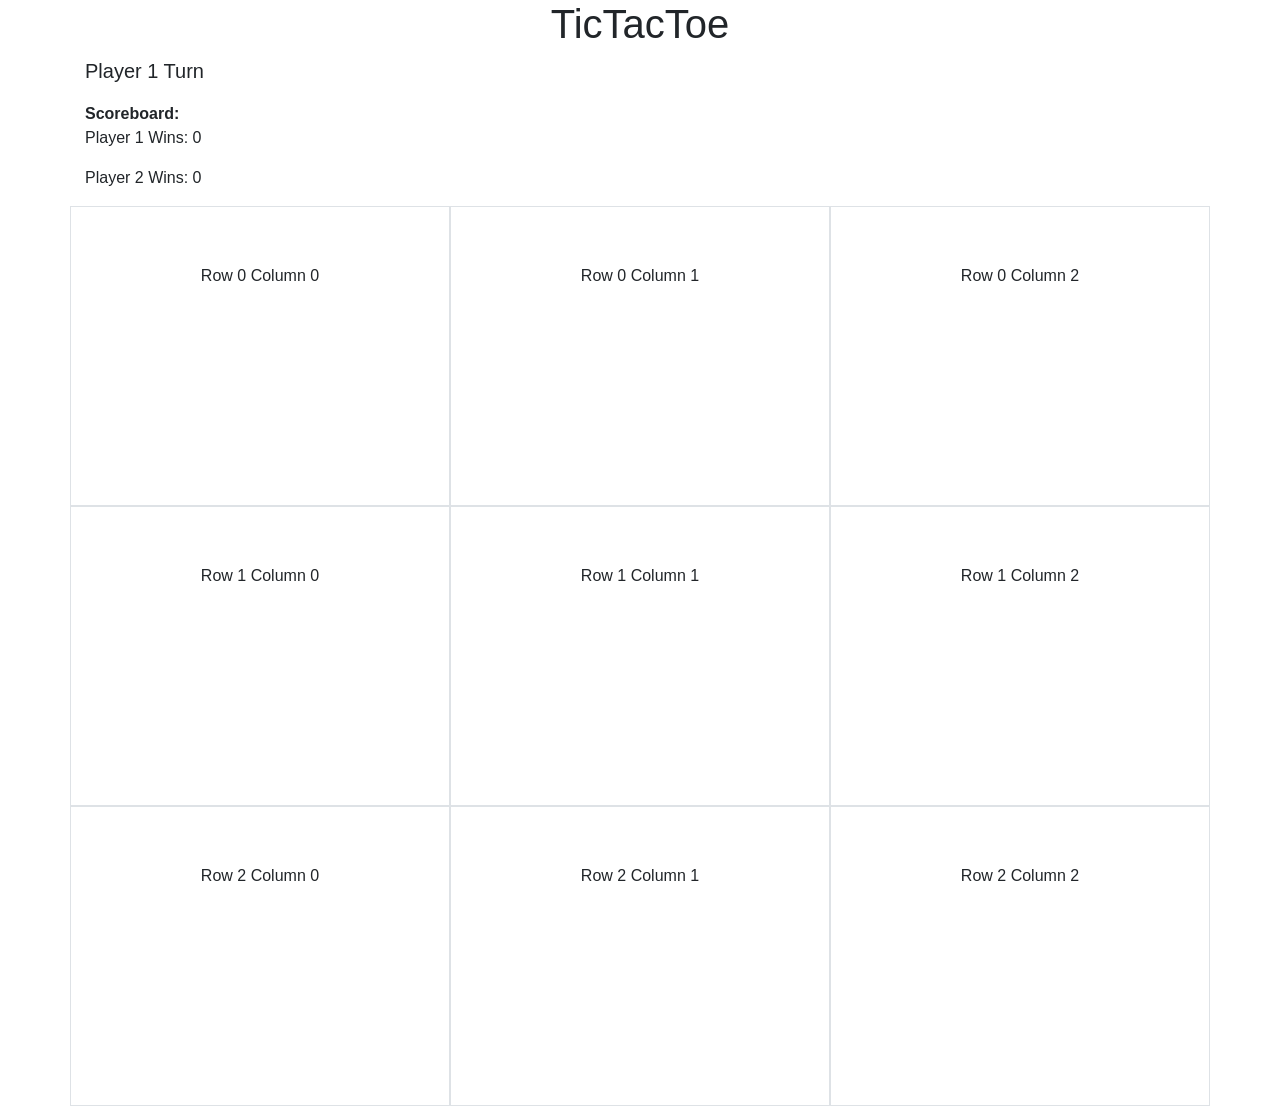
<file: tictactoe/index.html>
<!DOCTYPE html>
<html>
    <head>
        <link rel="stylesheet" href="https://stackpath.bootstrapcdn.com/bootstrap/4.3.1/css/bootstrap.min.css" integrity="sha384-ggOyR0iXCbMQv3Xipma34MD+dH/1fQ784/j6cY/iJTQUOhcWr7x9JvoRxT2MZw1T" crossorigin="anonymous">
        <link rel="stylesheet" href="https://cdnjs.cloudflare.com/ajax/libs/font-awesome/5.11.2/css/all.css" />
        <link rel="stylesheet" href="css/style.css" />

    </head>
    <body>
        <div class="container">
            <h1 class="text-center" >TicTacToe</h1>
            <div>
                <p class="lead" id="currentPlayer"></p>
            </div>

            <div>
                <strong>Scoreboard:</strong> <p id="score"></p>
            </div>
            <div id="board"></div>
            
        </div>
    </body>
    
    <script type="text/javascript" src="js/app.js" ></script>
    <script type="text/javascript">
        TicTacToe.setupElements("board", "currentPlayer", "score");
        TicTacToe.startGame();
    </script>

</html>
</file>
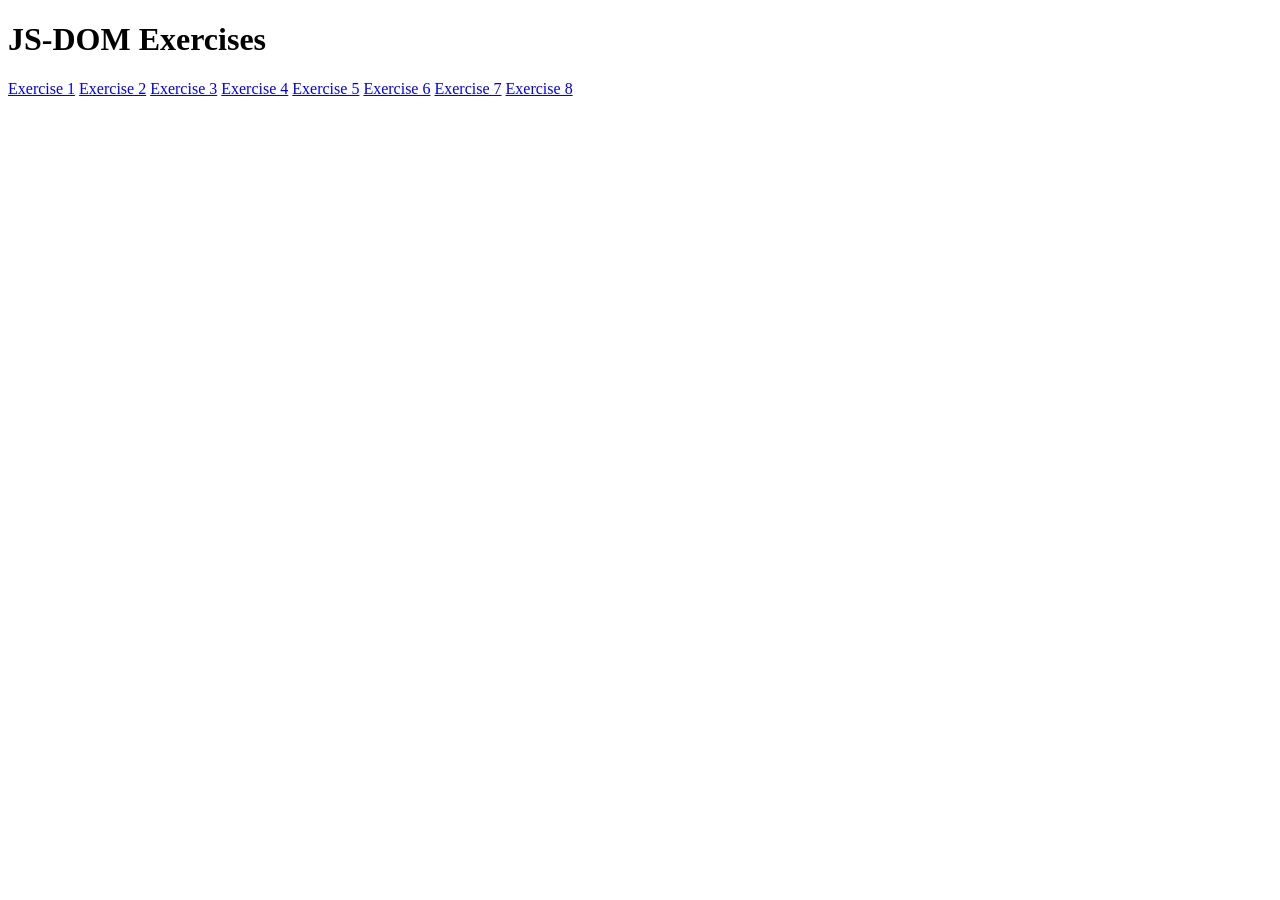
<file: callbacks/JS-DOM/index.html>
<!DOCTYPE html>
<html>
<head>
    <title>JS-DOM Exercises</title>
    
</head>
<body>
    <h1>JS-DOM Exercises</h1>
    <a href="/ex1">Exercise 1</a>
    <a href="/ex2">Exercise 2</a>
    <a href="/ex3">Exercise 3</a>
    <a href="/ex4">Exercise 4</a>
    <a href="/ex5">Exercise 5</a>
    <a href="/ex6">Exercise 6</a>
    <a href="/ex7">Exercise 7</a>
    <a href="/ex8">Exercise 8</a>
</body>
</html>
</file>
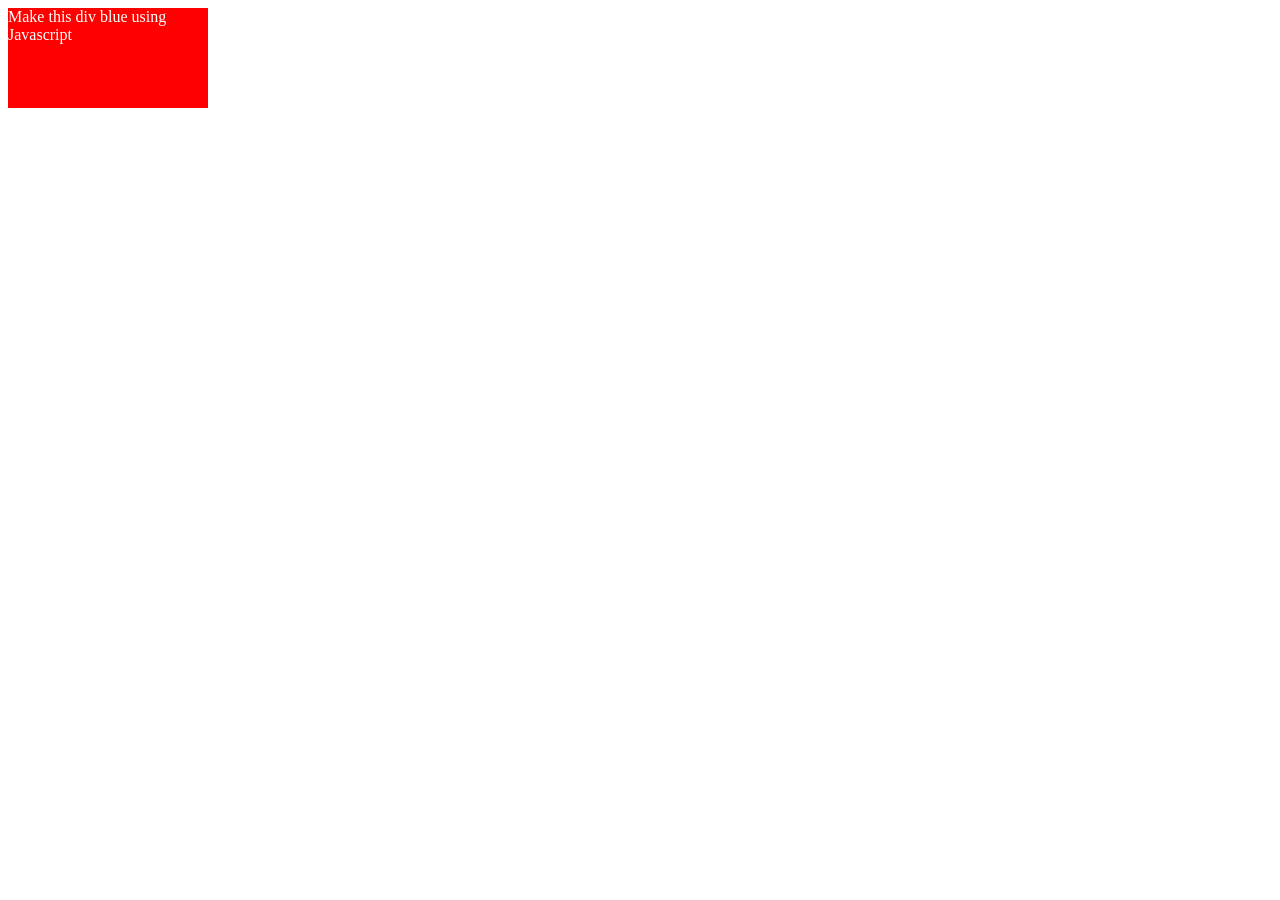
<file: callbacks/JS-DOM/ex2/index.html>
<!DOCTYPE html>
<html>
<head>
    <title>Exercise 2</title>
    <link rel="stylesheet" type="text/css" media="screen" href="main.css" />
    
</head>
<body>
    <div id="box">
        Make this div blue using Javascript
    </div>

    <script src="script.js"></script>
</body>
</html>
</file>
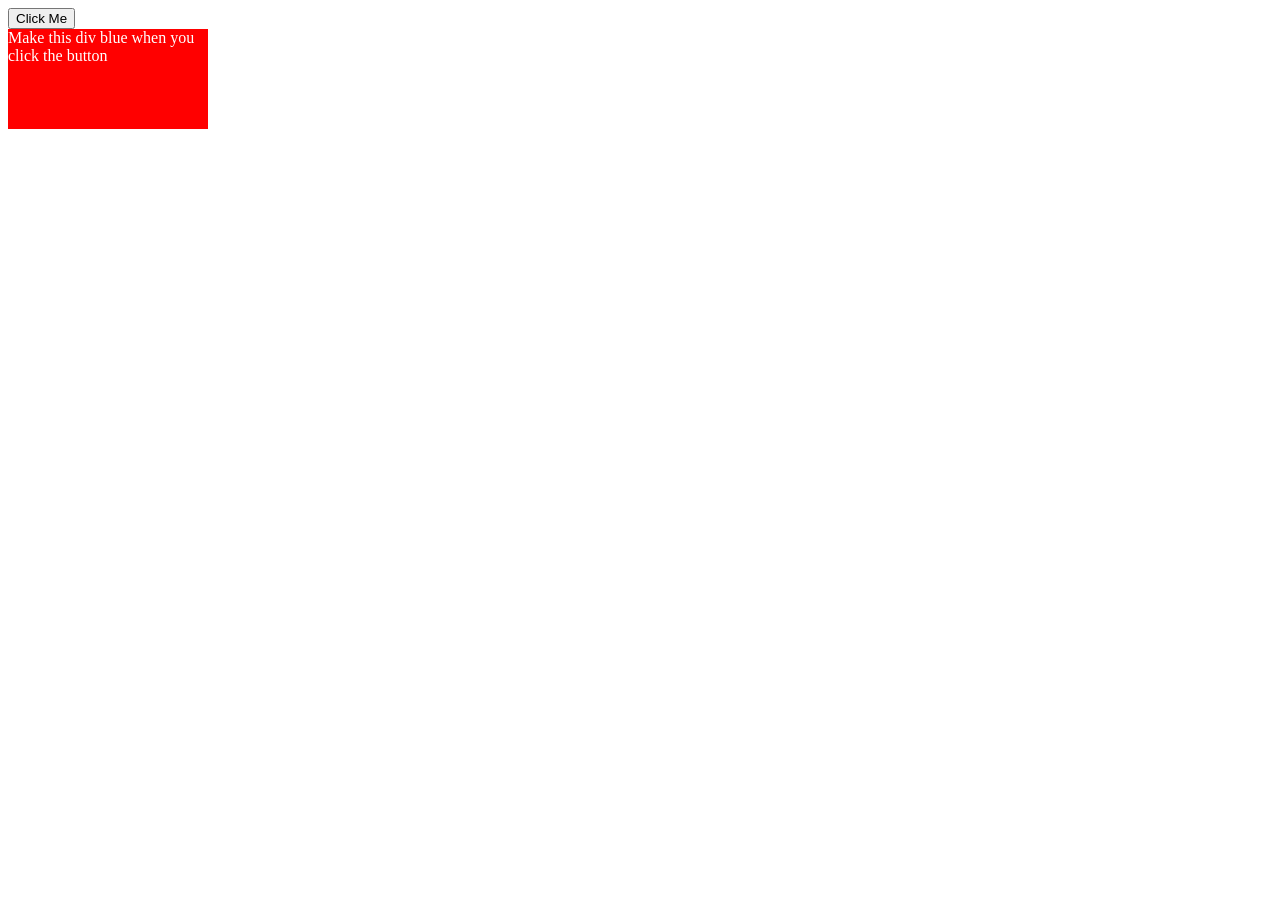
<file: callbacks/JS-DOM/ex3/index.html>
<!DOCTYPE html>
<html>
<head>
    <title>Exercise 3</title>
    <link rel="stylesheet" type="text/css" media="screen" href="main.css" />
    
</head>
<body>
    <button id="myButton">Click Me</button>
    <div id="box">
        Make this div blue when you click the button
    </div>

    <script src="script.js"></script>
</body>
</html>
</file>
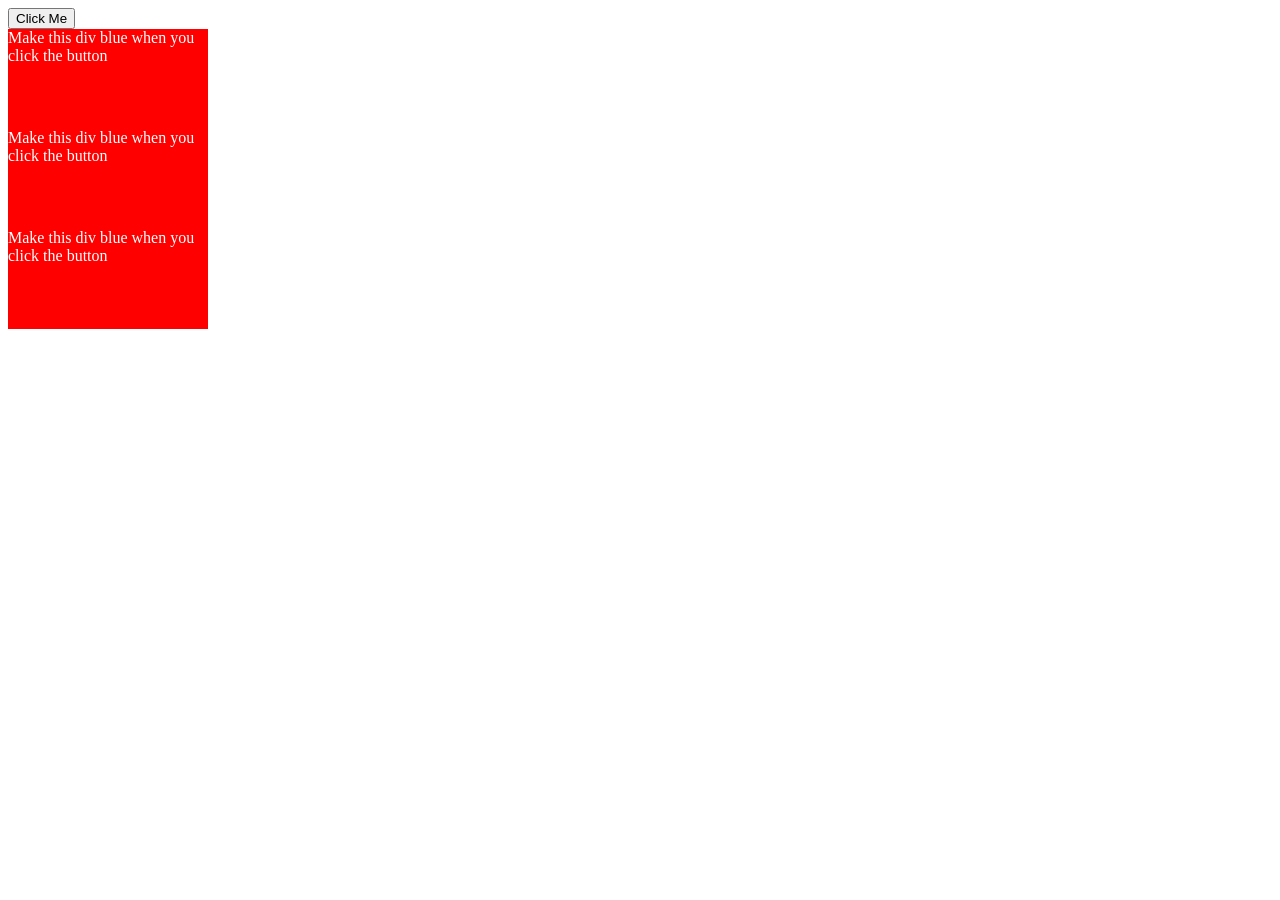
<file: callbacks/JS-DOM/ex4/index.html>
<!DOCTYPE html>
<html>
<head>
    <title>Exercise 4</title>
    <link rel="stylesheet" type="text/css" media="screen" href="main.css" />
    
</head>
<body>
    <button id="myButton">Click Me</button>
    <div class="box">
        Make this div blue when you click the button
    </div>
    <div class="box">
        Make this div blue when you click the button
    </div>
    <div class="box">
        Make this div blue when you click the button
    </div>

    <script src="script.js"></script>
</body>
</html>
</file>
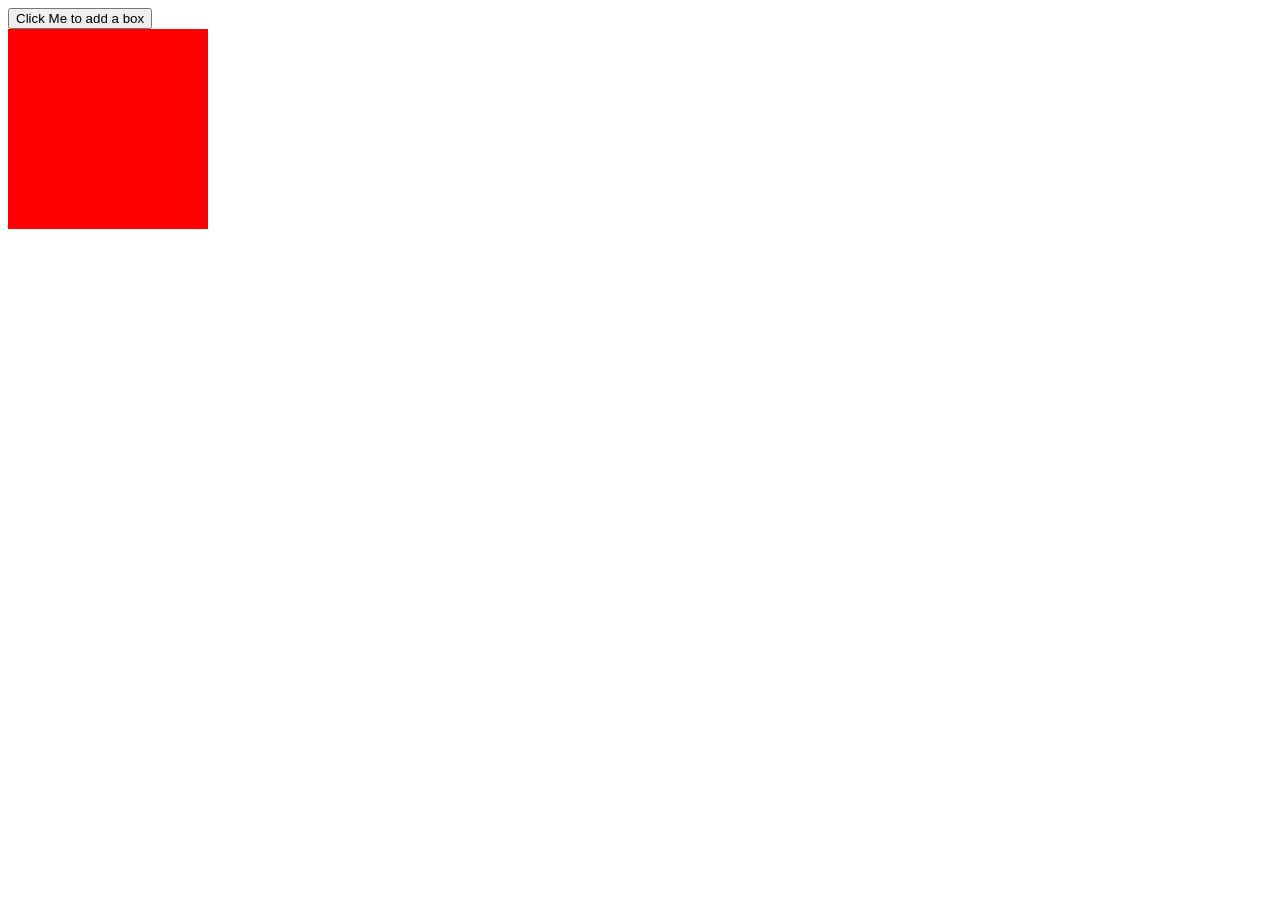
<file: callbacks/JS-DOM/ex5/index.html>
<!DOCTYPE html>
<html>
<head>
    <title>Exercise 1</title>
    <link rel="stylesheet" type="text/css" media="screen" href="main.css" />
    
</head>
<body>
    <button id="myButton">Click Me to add a box</button>
    <div id="boxContainer">
        <div class="box"></div>
        <div class="box"></div>
    </div>
    <script src="script.js"></script>
</body>
</html>
</file>
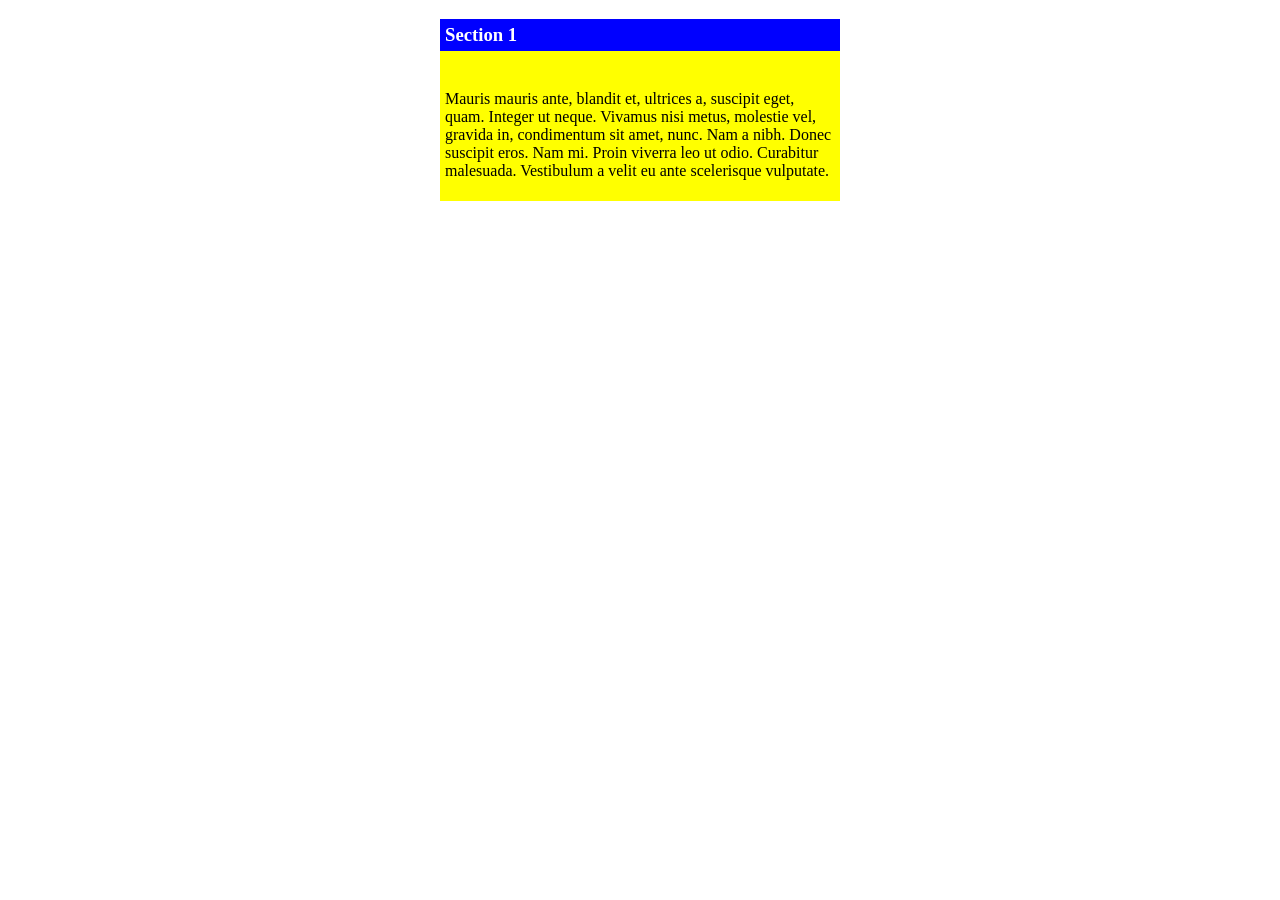
<file: callbacks/JS-DOM/ex7/index.html>
<!DOCTYPE html>
<html>
<head>
    <title>Exercise 7</title>
    <link rel="stylesheet" type="text/css" media="screen" href="main.css" />
    <script src="script.js"></script>
</head>
<body>
    <div id="accordion">
        <h3 id="section-header">Section 1</h3>
        <div id="section">
            <p>
                Mauris mauris ante, blandit et, ultrices a, suscipit eget, quam. Integer
                ut neque. Vivamus nisi metus, molestie vel, gravida in, condimentum sit
                amet, nunc. Nam a nibh. Donec suscipit eros. Nam mi. Proin viverra leo ut
                odio. Curabitur malesuada. Vestibulum a velit eu ante scelerisque vulputate.
            </p>
        </div>
    </div>
</body>
</html>
</file>
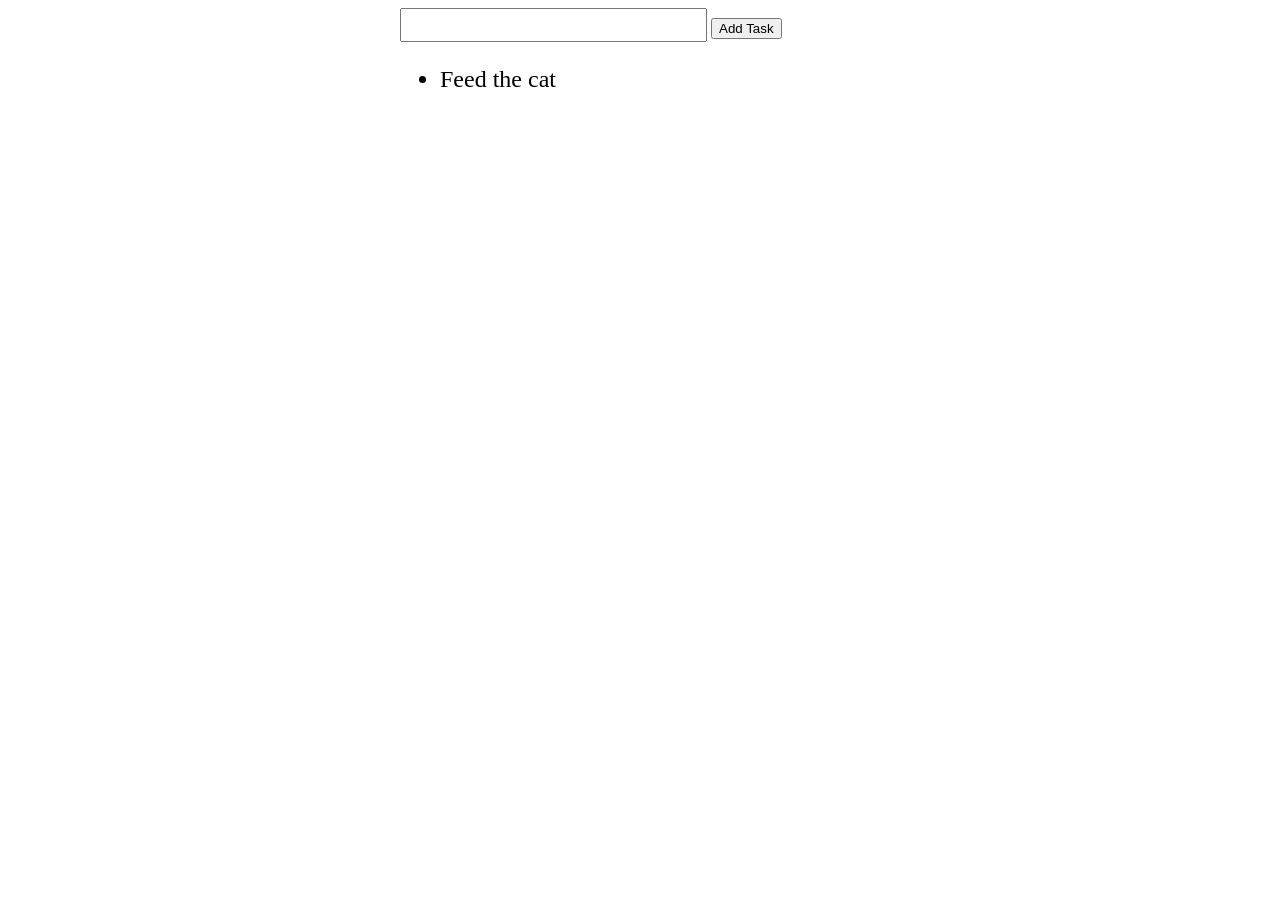
<file: callbacks/JS-DOM/ex8/index.html>
<!DOCTYPE html>
<html>

<head>
    <title>Exercise 8</title>
    <link rel="stylesheet" type="text/css" media="screen" href="main.css" />

</head>

<body>
    <div id="wrapper">
        <input id="description" type="text" name="description">
        <button id="add-button">Add Task</button>
        <ul id="todo-list">
            <li>Feed the cat</li>
        </ul>
    </div>
</body>

</html>
</file>
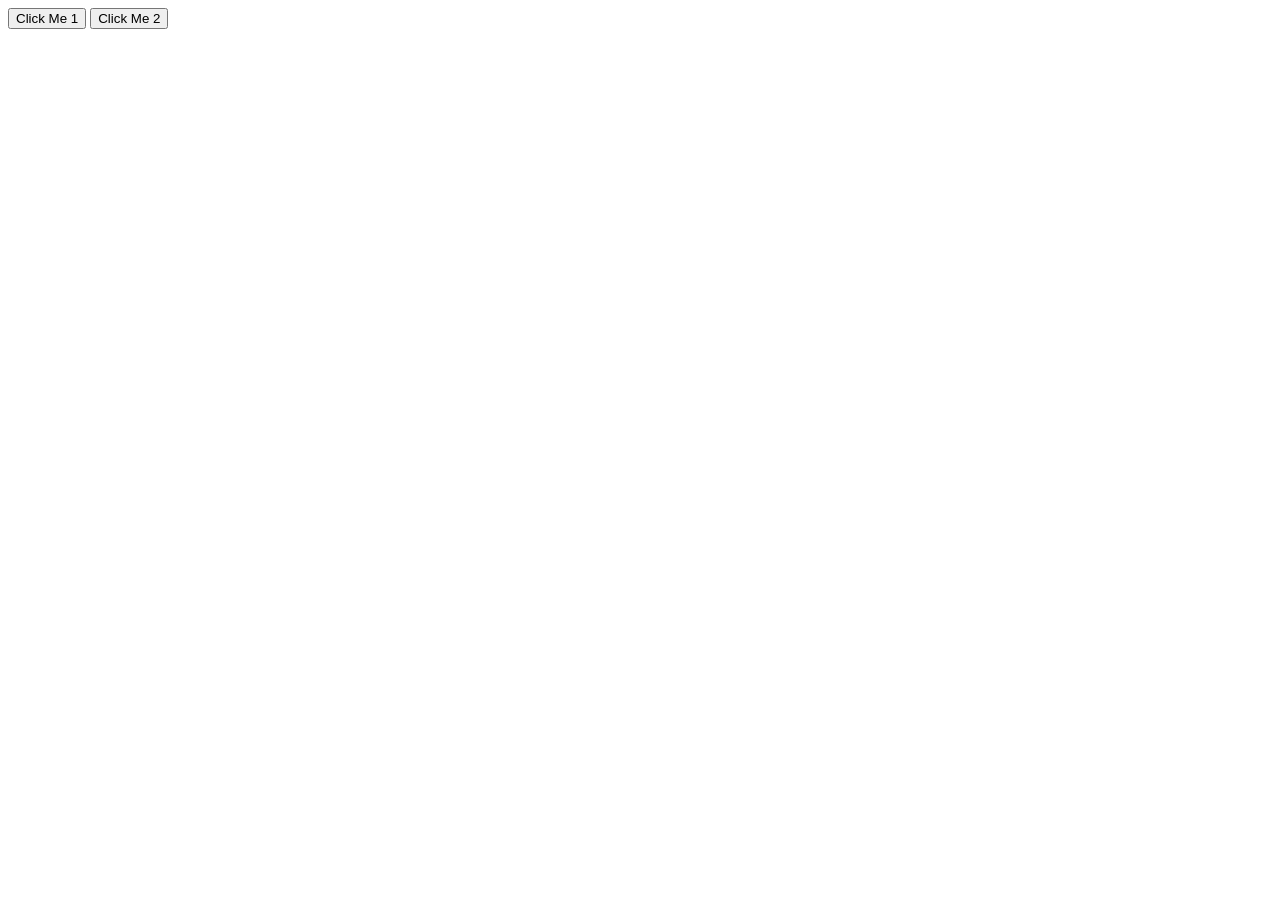
<file: callbacks/timeout.html>
<!DOCTYPE html>
<html>
    <head>
       
    </head>
    <body>
        <div id="buttonContainer">
            <button onclick="countdown()">Click Me 1</button>
        </div>
        
    </body>
    <script type="text/javascript">

        function countdown() {
            setTimeout(function(){ 
                alert("Hello Digital Crafts"); 
            }, 10000);
        }

        var buttonContainerElement = document.getElementById("buttonContainer");
        
        var button = document.createElement("button");
        button.onclick = countdown
        button.innerHTML = "Click Me 2";

        buttonContainerElement.append(button);

    </script>
</html>
</file>
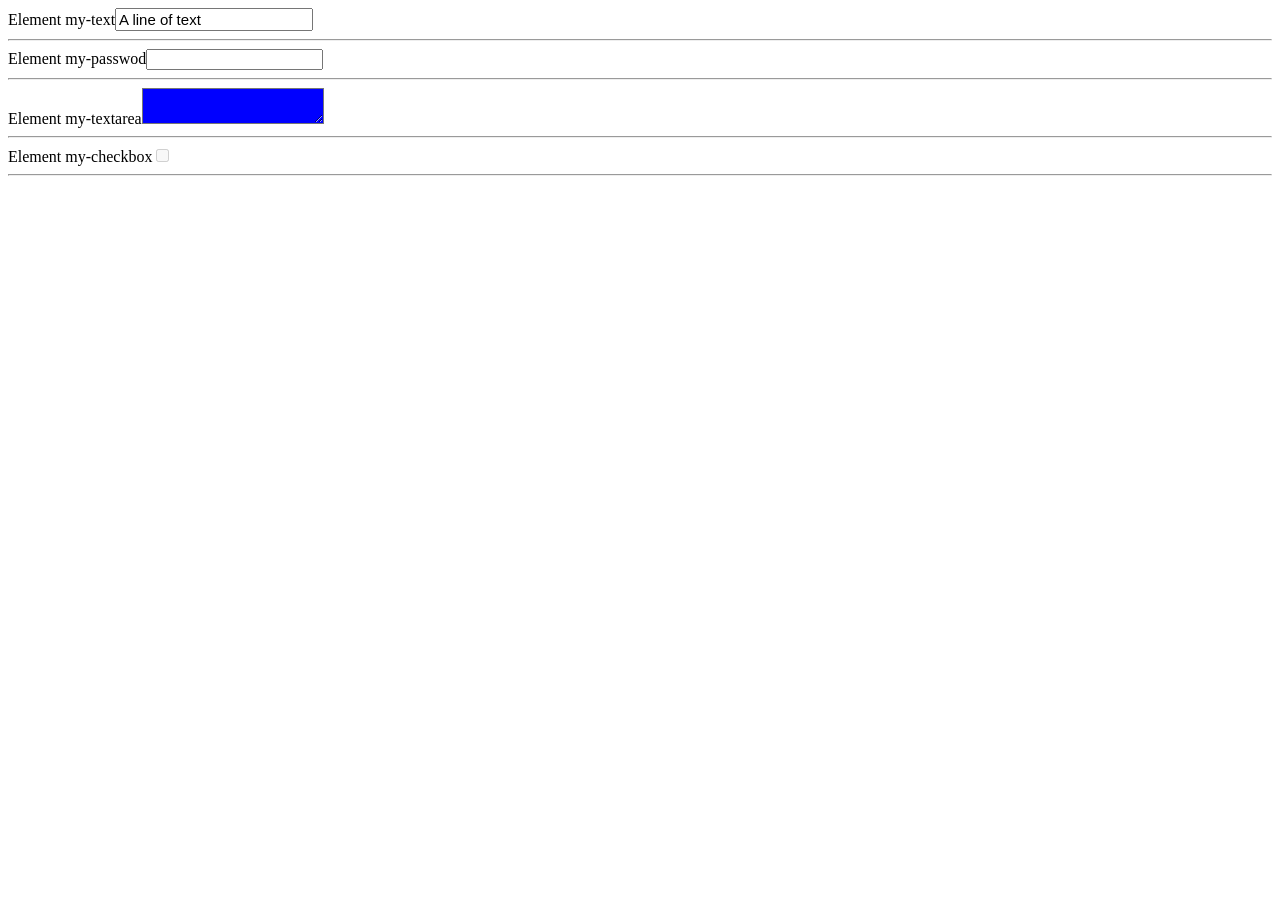
<file: forms/forms.html>
<html>
    <head>

    </head>
    <body>
        
        <div id="formElements"></div>
    </body>
        <script type="text/javascript">

            /**
            * Below we are going to create different type of form elements in html. To start, please
            * read the following information on each form element:
            *
            * password: https://www.w3schools.com/tags/att_input_type_password.asp
            * textarea : https://www.w3schools.com/tags/tag_textarea.asp
            * text: https://www.w3schools.com/tags/tag_input.asp
            * checkbox: https://www.w3schools.com/tags/att_input_type_checkbox.asp
            *
            * Your task is to:
            * 1. Iterate through the array, and create an element based on the type. 
            * 2. The properites disabled, id, value and class will relate to that elements object
            * and should appear in the html. For example, id : "my-text" should be <input type="text" id="my-text" />
            * 3. As each form element is created, a button should be created. When that button is clicked, is should update
            * the approrpiate object in the data array. For example, value : "A line of text" at array index 0 should be updated
            * when the button for the text input is clicked
            */
            var data = [
                {
                    type: "text",
                    disabled : false,
                    id : "my-text",
                    value : "A line of text",
                    class : "form-control",
                    maxLength: 255,
                    style: "font-size: 15px;"
                },
                {
                    type: "password",
                    disabled : false,
                    id : "my-passwod",
                    value : "",
                    class : "form-control"
                },
                {
                    type: "textarea",
                    disabled : false,
                    id : "my-textarea",
                    value : "Hello World, How Are You?",
                    style: "background-color: blue;",
                    class : "form-control"
                },
                {
                    type: "checkbox",
                    disabled : true,
                    id : "my-checkbox",
                    value : "1",
                    class : ""
                },
            ];
    
            var formContainer = document.getElementById("formElements");

            data.forEach(function(item, index){
                
                var element = null

                if(item.type == "text" || item.type== "checkbox" || item.type=="password") {
                    element = document.createElement("input");

                    if(item.type == "text") {
                        element.type="text";
                        //element.setAttribute("type", "text")
                    } else if(item.type == "checkbox") {
                        element.type="checkbox";
                        //element.setAttribute("type", "checkbox")
                    } else if(item.type == "password") {
                        element.type="password";
                        //element.setAttribute("type", "password")
                    }
                } else if(item.type == "textarea") {
                    element = document.createElement("textarea");
                }

                if(item.class) {
                    element.setAttribute("class", item.class);
                }

                if(item.disabled) {
                    element.setAttribute("disabled", "disabled");
                }

                if(item.id) {
                    element.setAttribute("id", item.id);
                }

                if(item.style) {
                    element.setAttribute("style", item.style);
                }

                if(item.value) {
                    element.setAttribute("value", item.value);
                }

                var formLabel = document.createElement("label");
                formLabel.innerHTML = "Element " + item.id;

                var hr = document.createElement("hr");

                formContainer.append(formLabel);
                formContainer.append(element);
                formContainer.append(hr);

            });
    
            var createHtmlFromObject = function(dataObject) {
    
            }
        
        </script>
    
    
</html>
</file>
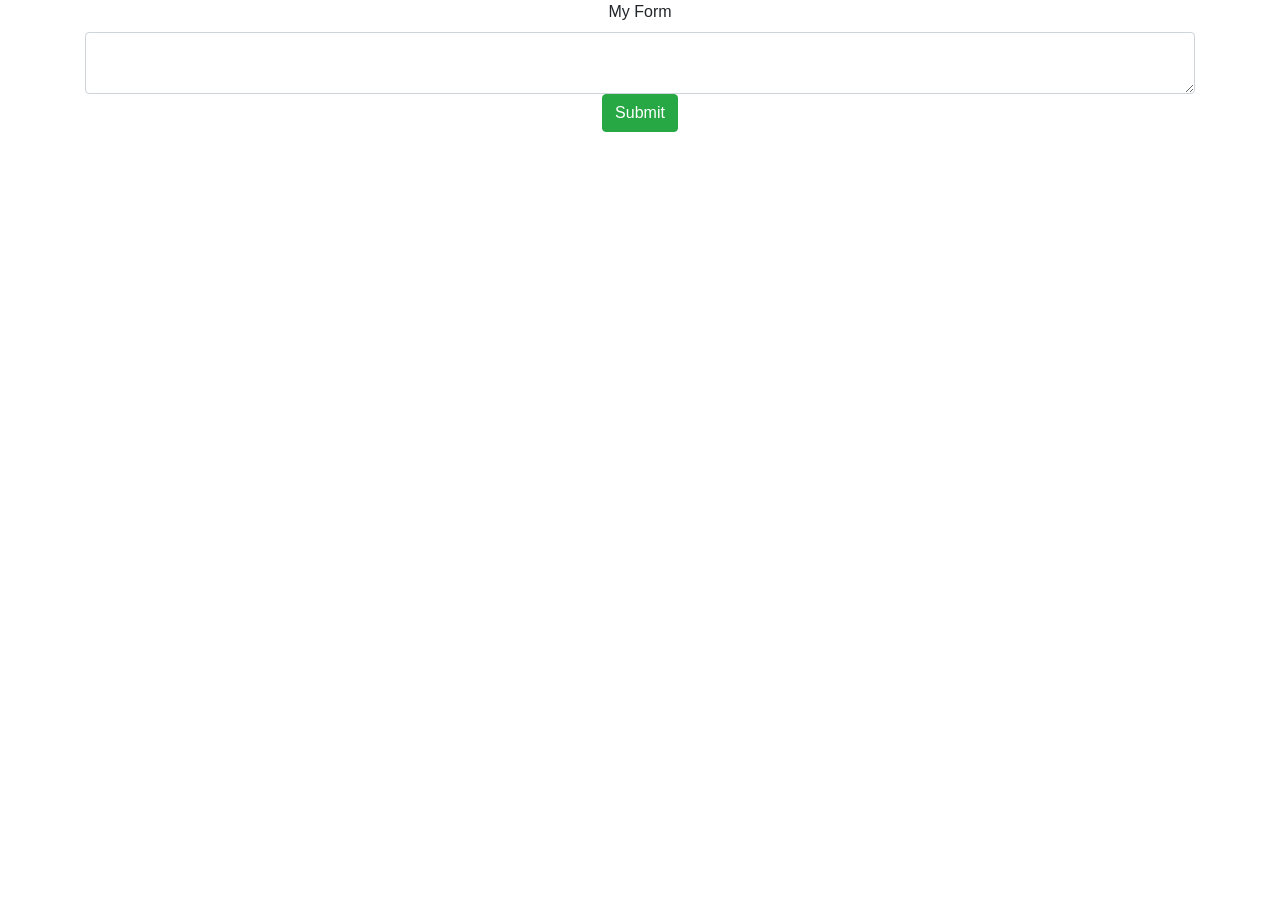
<file: forms/getform.html>
<!DOCTYPE html>
<html>
    <head>
        <link rel="stylesheet" href="https://stackpath.bootstrapcdn.com/bootstrap/4.3.1/css/bootstrap.min.css" integrity="sha384-ggOyR0iXCbMQv3Xipma34MD+dH/1fQ784/j6cY/iJTQUOhcWr7x9JvoRxT2MZw1T" crossorigin="anonymous">
    </head>
    <body>
        <div class="text-center container">
            <label>My Form</label>
            <textarea class="form-control" id="my-input"></textarea>
            <button class="btn btn-success" onclick="getData()">Submit</button>
        </div>
        <div id="output">

        </div>
    </body>
    <script type="text/javascript">
        var data = [];

        var getData = function() {
            var textAreaElement = document.getElementById("my-input");
            var outputElement = document.getElementById("output");
            
            //Get the text area input
            var content = textAreaElement.value;

            if(content) {
                //Store the data
                data.push({text: content, date_sumbittied : Date()});

                var outputHtml = document.createElement("p");
                outputHtml.innerHTML = content;

                outputElement.append(outputHtml);

                //Resest text area input
                textAreaElement.value = "";

                console.log(data);
            } else{
                alert("No Content");
            }
        }
    
    </script>
</html>
</file>
<file: tictactoe/css/style.css>
.board-piece {
    height: 300px;
}
</file>
<file: callbacks/JS-DOM/ex2/main.css>
#box {
    background-color: red;
    color: white;
    width: 200px;
    height: 100px;
}
</file>
<file: callbacks/JS-DOM/ex3/main.css>
#box {
    background-color: red;
    color: white;
    width: 200px;
    height: 100px;
}
</file>
<file: callbacks/JS-DOM/ex4/main.css>
.box {
    background-color: red;
    color: white;
    width: 200px;
    height: 100px;
}
</file>
<file: callbacks/JS-DOM/ex5/main.css>
.box {
    background-color: red;
    color: white;
    width: 200px;
    height: 100px;
}
</file>
<file: callbacks/JS-DOM/ex7/main.css>
#section-header {
    background-color: blue;
    color: white;
    padding: 5px;
}

#accordion {
    width: 400px;
    background-color: yellow;
    margin: auto;
}

#section {
    padding: 5px;
}
</file>
<file: callbacks/JS-DOM/ex8/main.css>
#wrapper {
    max-width: 480px;
    margin: auto;
}
#description, #search, #todo-list {
    font-size: 1.5em;
}
</file>
